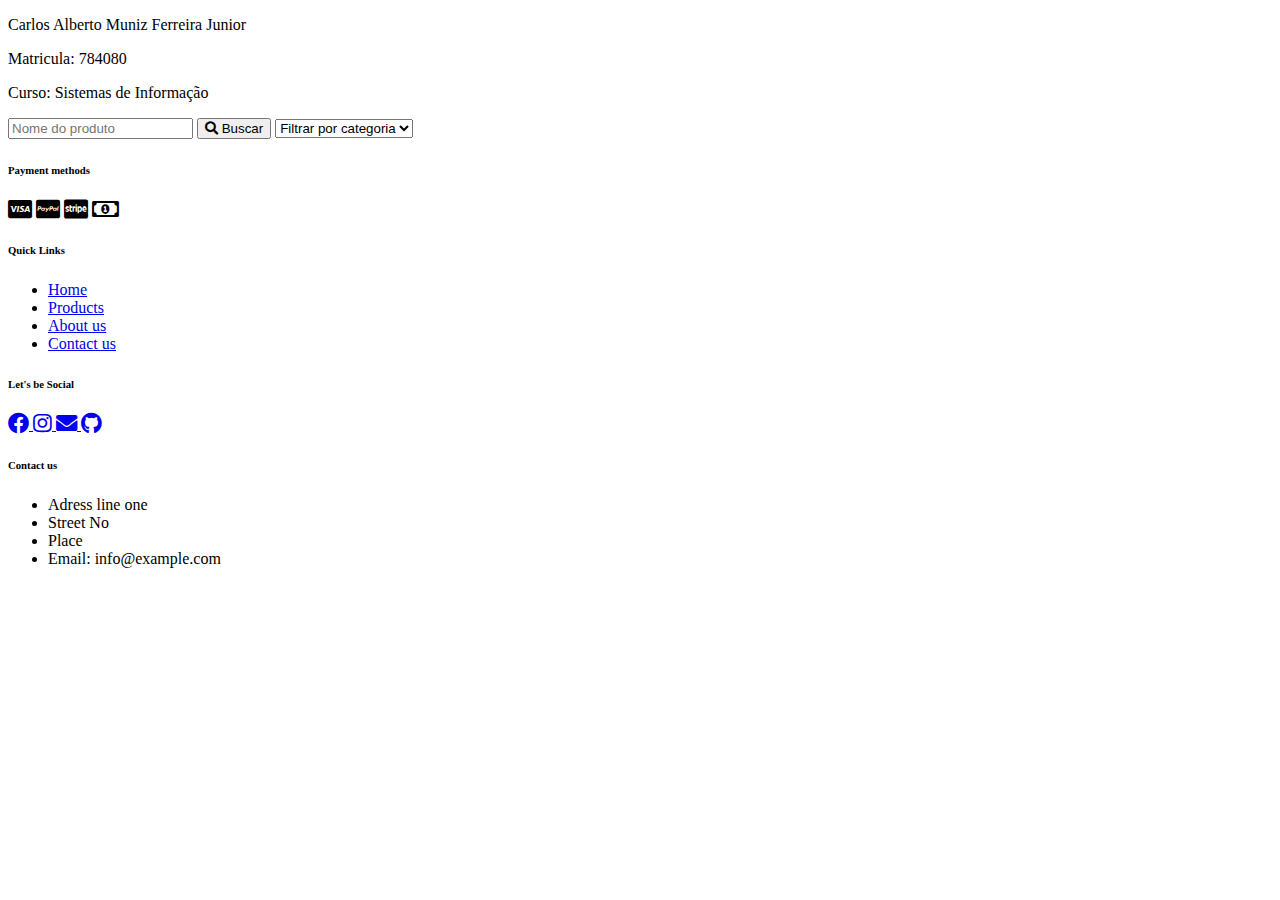
<file: index.html>
<!DOCTYPE html>
<html lang="en">

<head>
  <meta charset="UTF-8">
  <meta http-equiv="X-UA-Compatible" content="IE=edge">
  <meta name="viewport" content="width=device-width, initial-scale=1.0">
  <title>DIW - FakeStoreAPI</title>
  <link rel="stylesheet" href="https://cdn.jsdelivr.net/npm/bootstrap@4.6.2/dist/css/bootstrap.min.css"
    integrity="sha384-xOolHFLEh07PJGoPkLv1IbcEPTNtaed2xpHsD9ESMhqIYd0nLMwNLD69Npy4HI+N" crossorigin="anonymous">
  <link rel="icon" type="image/x-icon" href="/assets/favicon/favicon.ico">
  <link rel="apple-touch-icon" sizes="180x180" href="/assets/favicon/apple-touch-icon.png">
  <link rel="icon" type="image/png" sizes="32x32" href="/assets/favicon/favicon-32x32.png">
  <link rel="icon" type="image/png" sizes="16x16" href="/assets/favicon/favicon-16x16.png">
  <link rel="stylesheet" href="https://cdnjs.cloudflare.com/ajax/libs/font-awesome/5.15.3/css/all.min.css" />
  <link rel="stylesheet" href="styles.css">
</head>

<body class="bg-dark mb-5">
  <div class="container">
    <header class="mt-3">
      <div class="row align-items-center justify-content-center">
        <div class="col-sm-12 col-md-8 mt-3 mt-md-0">
          <div class="col-auto">
            <div class="text-white d-flex align-items-center flex-column">
              <p>Carlos Alberto Muniz Ferreira Junior</p>
              <p>Matricula: 784080</p>
              <p>Curso: Sistemas de Informação</p>
            </div>

            <div class="d-flex flex-column justify-content-between">
              <div class="input-group">
                <input type="text" class="form-control" id="searchInput" placeholder="Nome do produto"
                  aria-label="Nome do produto" aria-describedby="button-addon2">

                <button class="btn border border-light btn-secondary ml-2" id="searchButton" type="button">
                  <i class="fas fa-search"></i>
                  Buscar
                </button>

                <select class="form-select form-control ml-1" id="select">
                  <option selected>Filtrar por categoria</option>
                  <option value="1">One</option>
                  <option value="2">Two</option>
                  <option value="3">Three</option>
                </select>
              </div>
            </div>
          </div>
        </div>
      </div>
    </header>

    <main>
      <section class="mt-5">
        <div class="row justify-content-center">
          <div class="col-md-8 col-12 d-flex flex-column justify-content-center">
            <div id="product-list" class="row">
            </div>
          </div>
        </div>
      </section>
    </main>

    <footer class="bg-dark text-light py-3 mt-3">
        <div class="row justify-content-center px-0 px-md-5">
          <div class="col-md-3 col-12">
            <h6 class="mb-3">Payment methods</h6>
            <div class="d-flex gap-icons-items">
              <i class="fab fa-cc-visa fa-lg"></i>
              <i class="fab fa-cc-paypal fa-lg"></i>
              <i class="fab fa-cc-stripe fa-lg"></i>
              <i class="far fa-money-bill-alt fa-lg"></i>
            </div>
          </div>

          <div class="col-md-3 col-12 mt-5 mt-md-0">
            <h6 class="mb-3">Quick Links</h6>
            <ul class="list-unstyled">
              <li><a href="#">Home</a></li>
              <li><a href="#">Products</a></li>
              <li><a href="#">About us</a></li>
              <li><a href="#">Contact us</a></li>
            </ul>
          </div>

          <div class="col-md-3 col-12 mt-5 mt-md-0">
            <h6 class="mb-3">Let's be Social</h6>

            <div class="d-flex gap-icons-items mt-4 px-md-0">
              <a href="#">
                <i class="fab fa-facebook fa-bounce fa-lg"></i>
              </a>

              <a href="www.instagram.com">
                <i class="fab fa-instagram fa-bounce fa-lg"></i>
              </a>

              <a href="#">
                <i class="fas fa-envelope fa-bounce fa-lg"></i>
              </a>

              <a href="https://github.com/Caalb">
                <i class="fab fa-github fa-lg"></i>
              </a>
            </div>
          </div>

          <div class="col-md-3 col-12 mt-5 mt-md-0">
            <h6 class="mb-3">Contact us</h6>
            <ul class="list-unstyled">
              <li>Adress line one</li>
              <li>Street No</li>
              <li>Place</li>
              <li>Email: info@example.com</li>
            </ul>
          </div>
      </div>
    </footer>
  </div>


  <script src="https://code.jquery.com/jquery-3.5.1.min.js"></script>
  <script src="https://cdn.jsdelivr.net/npm/bootstrap@4.5.0/dist/js/bootstrap.min.js"></script>

  <script src="script-index.js"></script>
</body>

<style>
  .gap-icons-items {
    gap: 25px;
  }

  .card-container {
    height: 500px;
  }

  .card-hover {
    transition: transform 0.3s ease-in-out;
  }

  .card-most-reviewd {
    transition: transform 0.3s ease-in-out;
  }

  .card-hover:hover {
    transform: scale(1.03);
  }

  @media (max-width: 768px) {
    body {
      padding-inline: 20px !important;
    }

    
    .img-container {
      width: 200px;
      height: 250px;
      margin: 0 auto;
      padding: 4px;
    }
  }
</style>

</html>
</file>
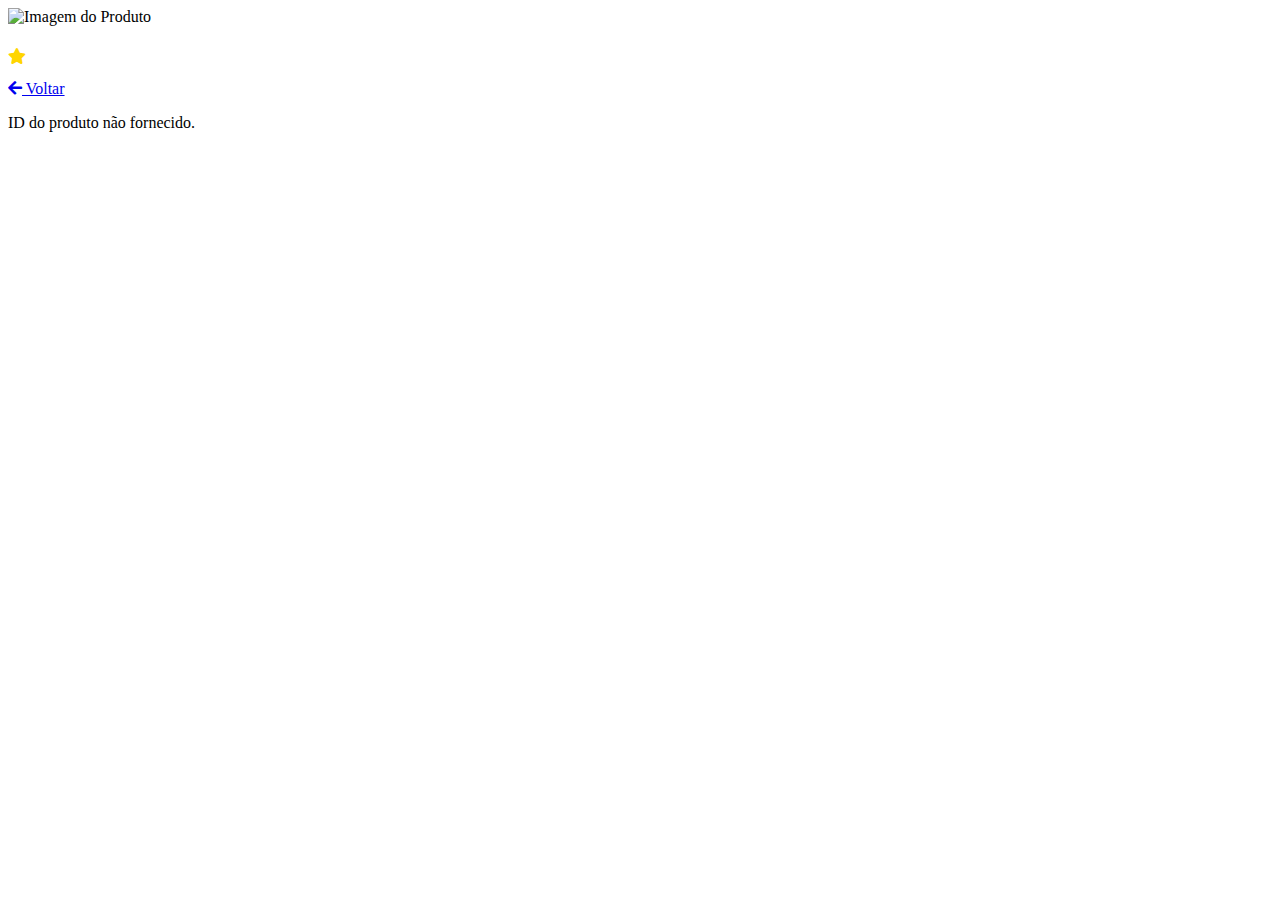
<file: detalhes.html>
<head>
  <meta charset="UTF-8">
  <meta http-equiv="X-UA-Compatible" content="IE=edge">
  <meta name="viewport" content="width=device-width, initial-scale=1.0">
  <title>DIW - FakeStoreAPI</title>
  <link rel="stylesheet" href="https://cdn.jsdelivr.net/npm/bootstrap@4.6.2/dist/css/bootstrap.min.css"
    integrity="sha384-xOolHFLEh07PJGoPkLv1IbcEPTNtaed2xpHsD9ESMhqIYd0nLMwNLD69Npy4HI+N" crossorigin="anonymous">
  <link rel="icon" type="image/x-icon" href="/assets/favicon/favicon.ico">
  <link rel="apple-touch-icon" sizes="180x180" href="/assets/favicon/apple-touch-icon.png">
  <link rel="icon" type="image/png" sizes="32x32" href="/assets/favicon/favicon-32x32.png">
  <link rel="icon" type="image/png" sizes="16x16" href="/assets/favicon/favicon-16x16.png">
  <link rel="stylesheet" href="https://cdnjs.cloudflare.com/ajax/libs/font-awesome/5.15.3/css/all.min.css" />
  <link rel="stylesheet" href="styles.css">
</head>

<body class="bg-dark mb-5 d-flex align-items-center">
  <div class="container">
    <div class="mt-4" id="productDetails">
      <div class="card">
        <div class="row no-gutters">
          <div class="col-md-4">
            <img id="productImage" class="card-img" alt="Imagem do Produto">
          </div>
          <div class="col-md-8">
            <div class="card-body">
              <h5 class="card-title" id="productTitle"></h5>
              <p class="card-text" id="productPrice"></p>
              <span class="card-text" id="productRating"></span> 
              <i class="fas fa-star" style="color: #ffd500;"></i>
              <p class="card-text mt-3" id="productDescription"></p>
            </div>

            <div class="card-body">
              <a class="btn btn-primary" href="index.html">
                <i class="fas fa-arrow-left"></i> Voltar
              </a>
            </div>
          </div>
        </div>
      </div>
    </div>
   
    <p id="productNotFound"></p>

    <script src="https://code.jquery.com/jquery-3.5.1.min.js"></script>
    <script src="https://cdn.jsdelivr.net/npm/bootstrap@4.5.0/dist/js/bootstrap.min.js"></script>

    <script src="script-detalhes.js"></script>
</body>
</file>
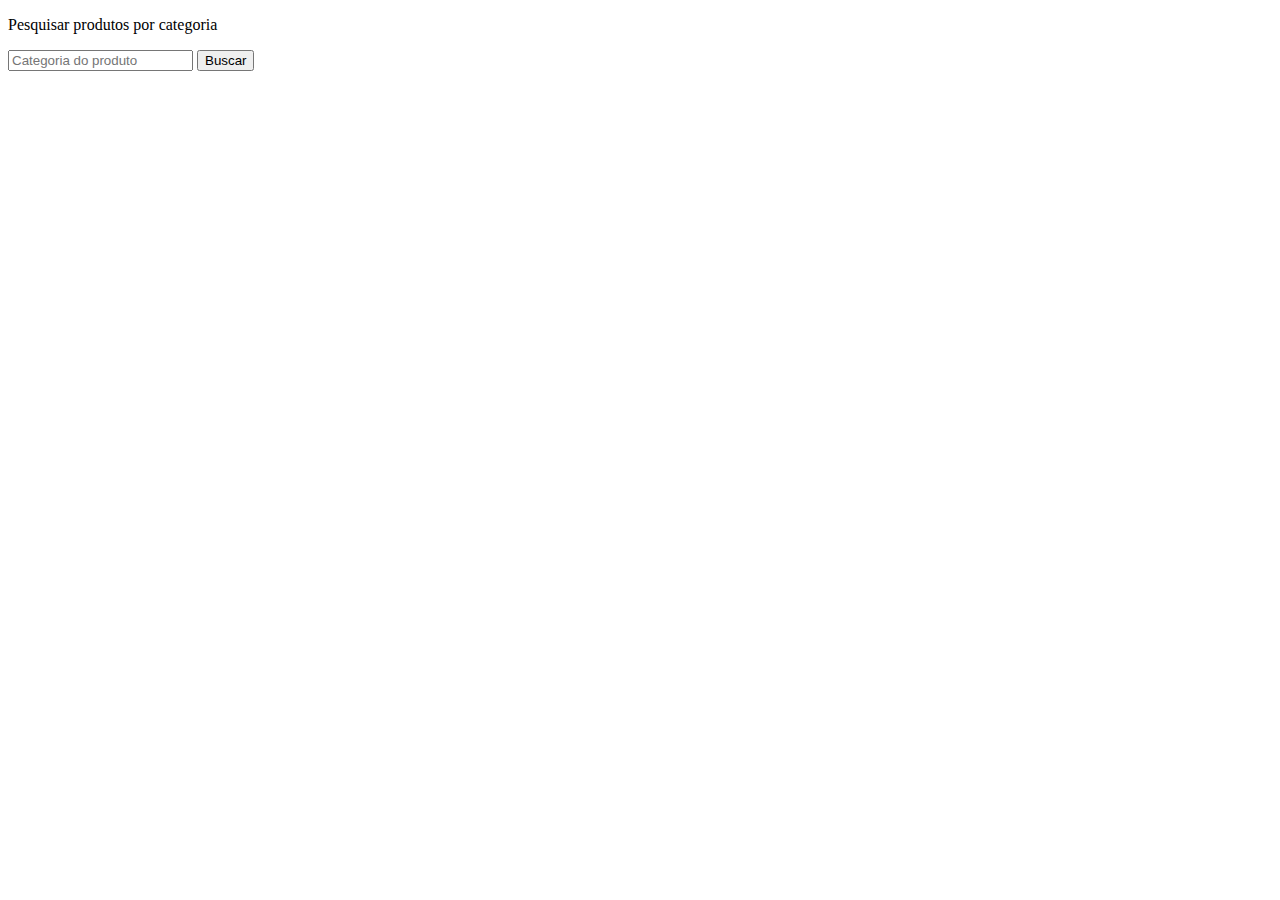
<file: pesquisa.html>
<!DOCTYPE html>
<html lang="en">

<head>
  <meta charset="UTF-8">
  <meta http-equiv="X-UA-Compatible" content="IE=edge">
  <meta name="viewport" content="width=device-width, initial-scale=1.0">
  <title>DIW - FakeStoreAPI</title>
  <link rel="stylesheet" href="https://cdn.jsdelivr.net/npm/bootstrap@4.6.2/dist/css/bootstrap.min.css"
    integrity="sha384-xOolHFLEh07PJGoPkLv1IbcEPTNtaed2xpHsD9ESMhqIYd0nLMwNLD69Npy4HI+N" crossorigin="anonymous">
  <link rel="icon" type="image/x-icon" href="/assets/favicon/favicon.ico">
  <link rel="apple-touch-icon" sizes="180x180" href="/assets/favicon/apple-touch-icon.png">
  <link rel="icon" type="image/png" sizes="32x32" href="/assets/favicon/favicon-32x32.png">
  <link rel="icon" type="image/png" sizes="16x16" href="/assets/favicon/favicon-16x16.png">
  <link rel="stylesheet" href="styles.css">
</head>

<body class="bg-dark mb-5">
  <div class="container">
    <header class="mt-3">
      <div class="row justify-content-center">
        <div class="col-sm-12 col-md-8">
          <div class="d-flex flex-column justify-content-between">
            <p class="text-center text-md-start text-light">
              Pesquisar produtos por categoria
            </p>

            <div class="input-group">
              <input type="text" class="form-control" id="searchInput" placeholder="Categoria do produto"
                aria-label="Categoria do produto" aria-describedby="button-addon2">

              <button class="btn border border-light btn-secondary ml-2" id="searchButton" type="button">
                <i class="fas fa-search"></i>
                Buscar
              </button>
            </div>
          </div>
    </header>

    <main>
      <div class="row mt-4" id="results">
      </div>
    </main>
  </div>

  <script src="https://code.jquery.com/jquery-3.5.1.min.js"></script>
  <script src="https://cdn.jsdelivr.net/npm/bootstrap@4.5.0/dist/js/bootstrap.min.js"></script>

  <script src="script-pesquisa.js"></script>
</body>

<style>
  .img-container {
    width: 200px;
    height: 250px;
    margin: 0 auto;
  }

  .card {
    height: 600px;
  }
</style>

</html>
</file>
<file: styles.css>
<style>

  .img-container {
    max-height: 385px;
  }

  .image-container {
    width: 100%; 
    height: auto;  
    object-fit: cover; 
  }

  @media (max-width: 768px)  {
    body {
      padding-inline: 20px !important;
    }
  }
</style>
</file>
